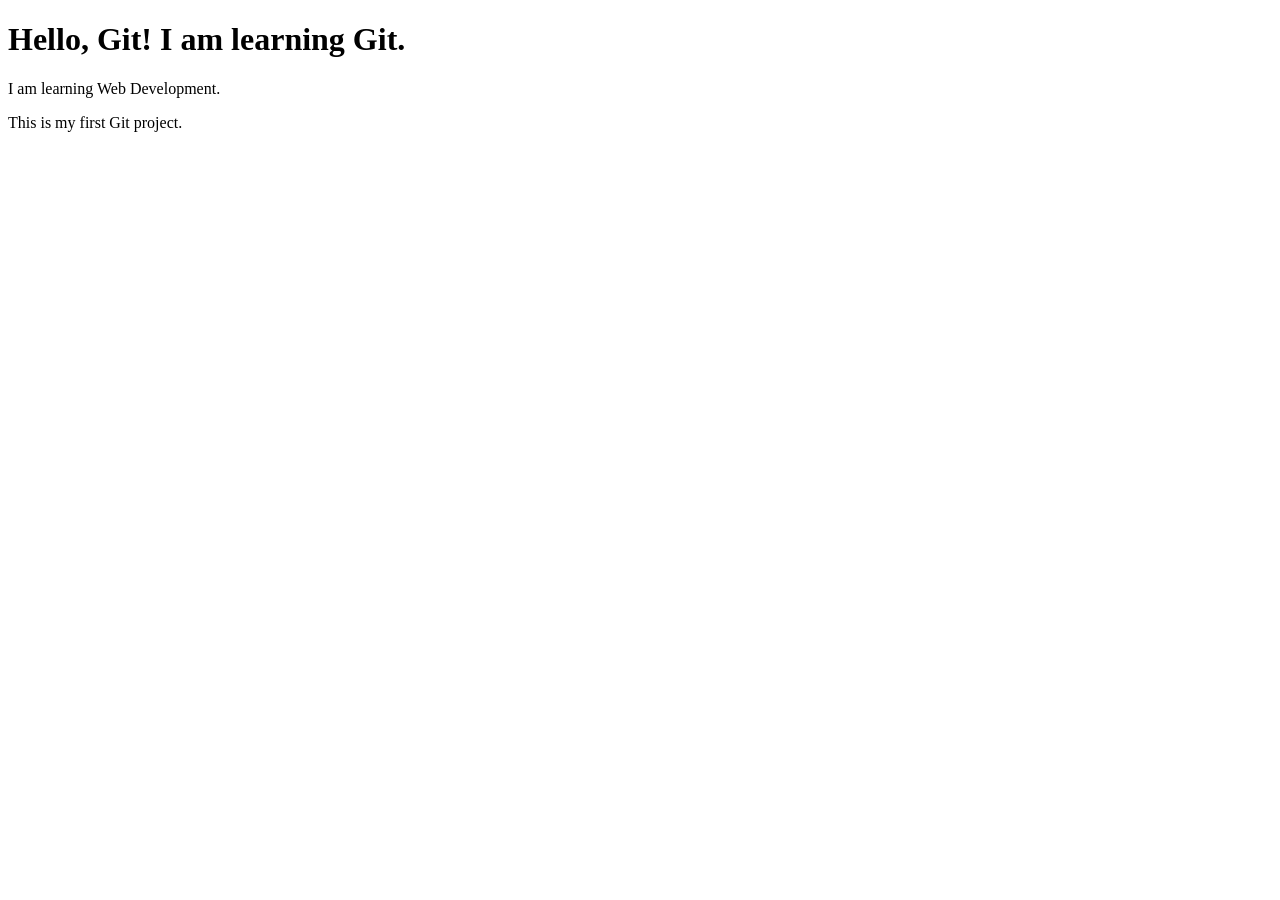
<file: index.html>
<!DOCTYPE html>
<html lang="en">
<head>
    <meta charset="UTF-8">
    <meta name="viewport" content="width=device-width, initial-scale=1.0">
    <title>My Git Practice</title>
</head>
<body>
    <h1>Hello, Git! I am learning Git.</h1>
    <p>I am learning Web Development.</p>
    <p>This is my first Git project.</p>
</body>
</html>
</file>
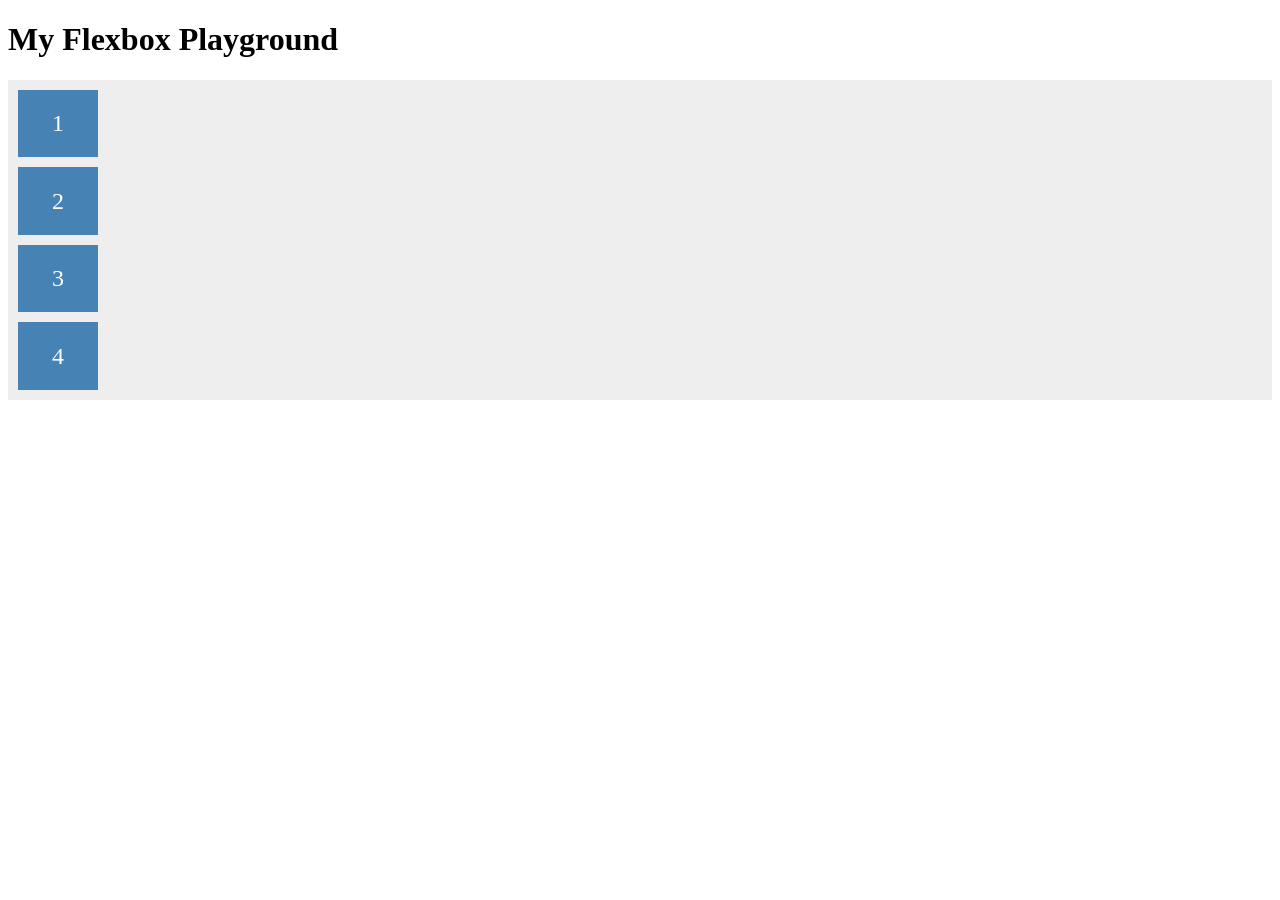
<file: flexbox.html>
<!DOCTYPE html>
<html lang="en">
<head>
    <meta charset="UTF-8">
    <meta name="viewport" content="width=device-width, initial-scale=1.0">
    <title> Flexbox  Practice </title>
    
    <style>
       .container {
          display: flex;
          justify-content: space-between;
          align-items: flex-start;
          flex-direction: column;
          flex-wrap: nowrap;
          gap: 10px;
          height: 300px;
          background-color: #eeeeee;
          padding: 10px;
        }
        .box {
           width: 80px;
           height: 80px;
           background-color: steelblue;
           color: white;
          display: flex;
          justify-content: center;
          align-items: center;
          font-size: 24px;
        }

       .box2 {
          background-color: tomato;
          align-self: center;
       }

       .box1 {
          flex-grow: 2;
       }
      
       .box3 {
           flex-shrink: 0;
        }
    </style>
</head>
<body>
 
     <h1>My Flexbox Playground</h1>
     <div class="container">
       <div class="box">1</div>
       <div class="box">2</div>
       <div class="box">3</div>
       <div class="box">4</div>
    </div>

    
</body>
</html>
</file>
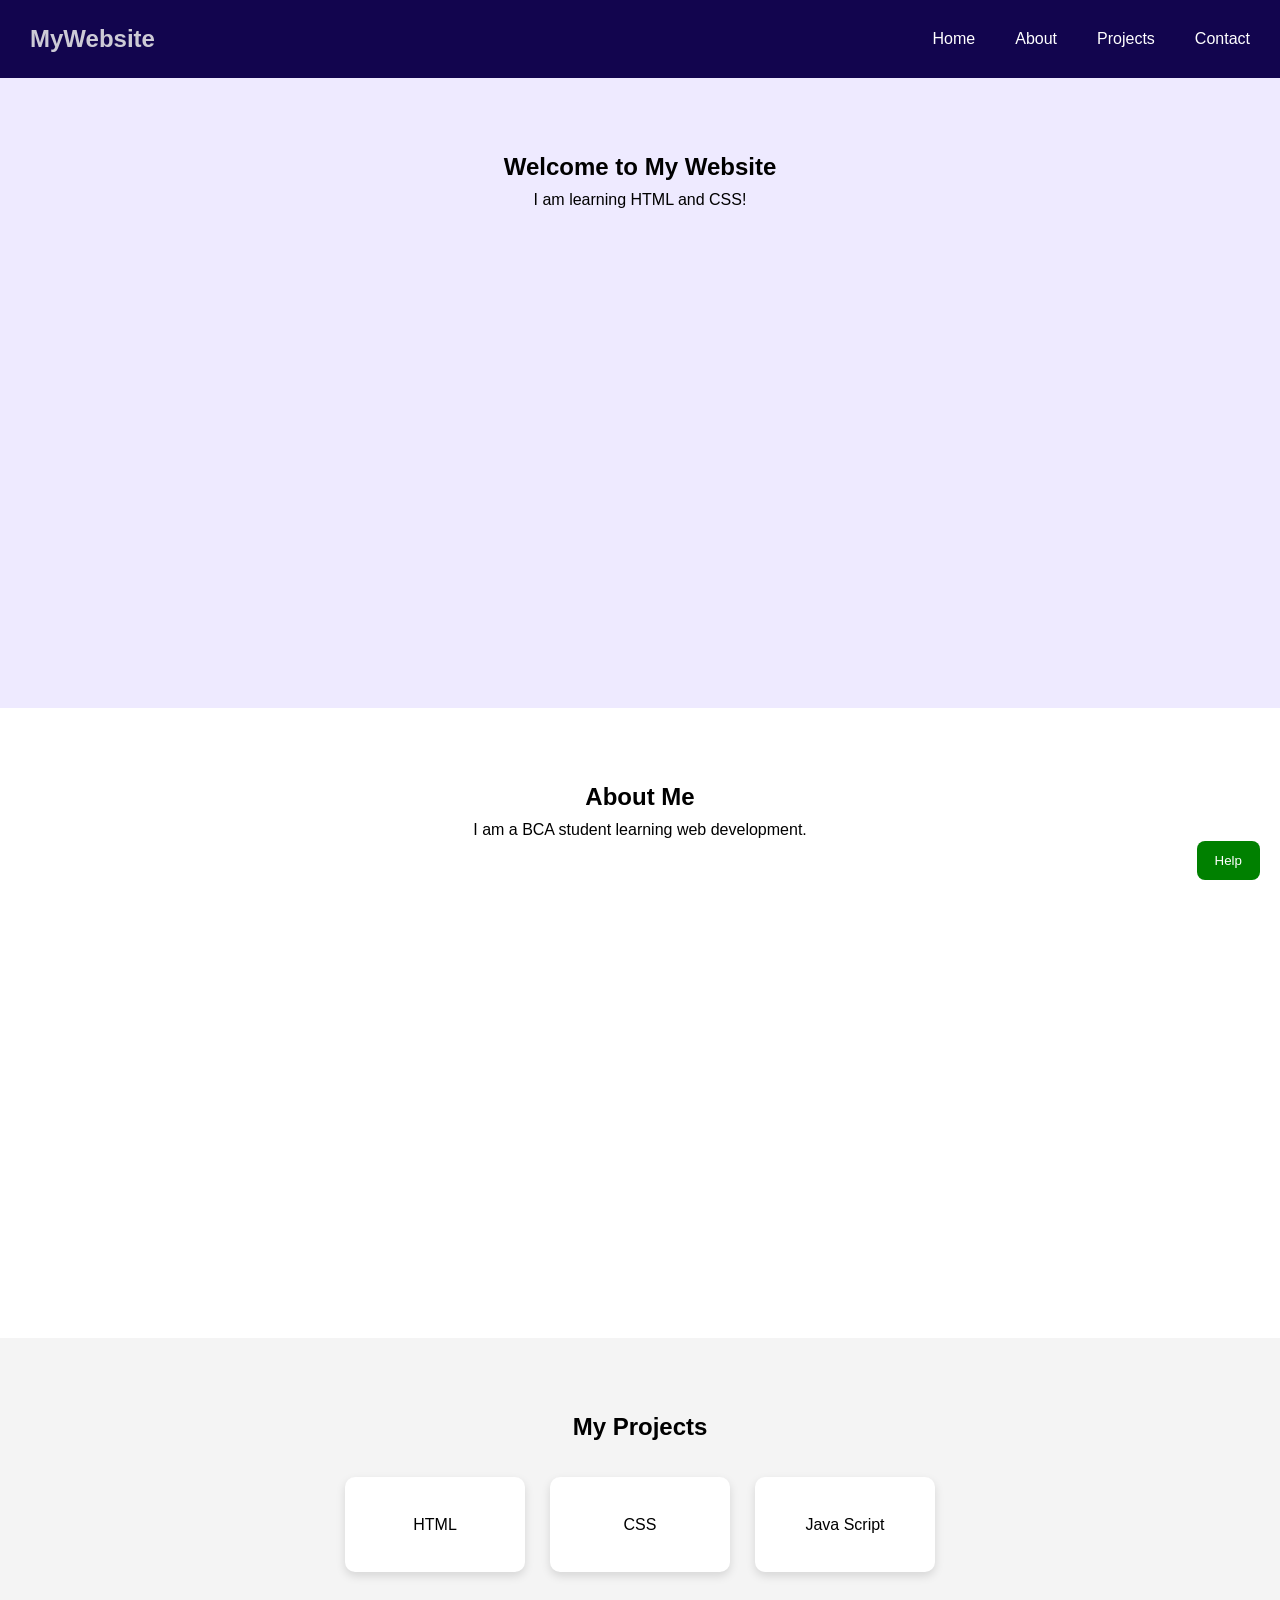
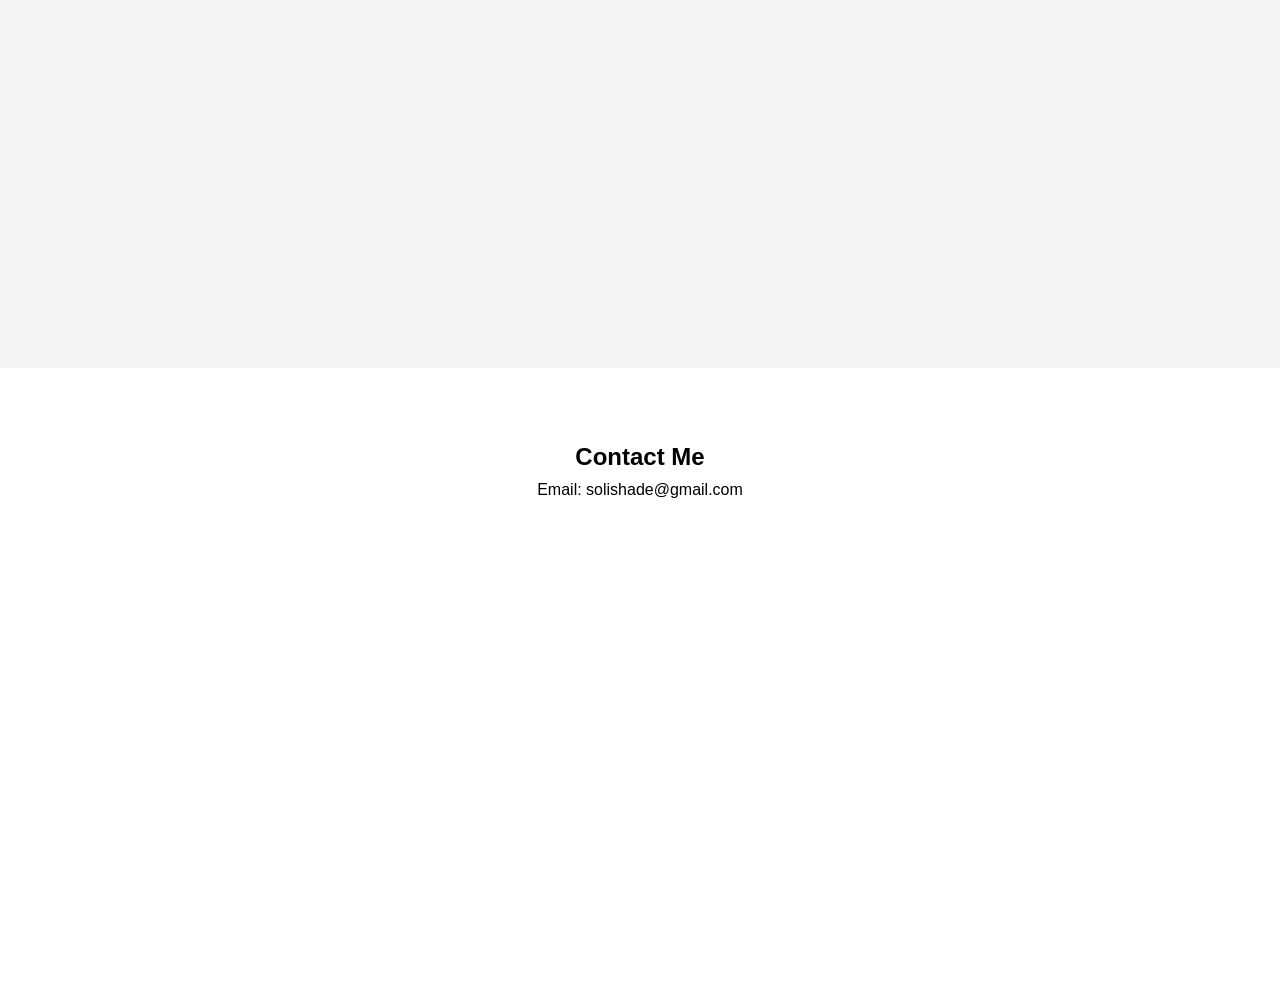
<file: navbarpro.html>
<!DOCTYPE html>
<html lang="en">
<head>
    <meta charset="UTF-8">
    <meta name="viewport" content="width=device-width, initial-scale=1.0">
    <title>My Navbar Project</title>
    <link rel="stylesheet" href="navbarpro.css">
</head>
<body>
    <nav class="navbar">
       <h2 class="logo">MyWebsite</h2>
       <div class="nav-links">
           <a href="#home">Home</a>
           <a href="#about">About</a>
           <a href="#projects">Projects</a>
           <a href="#contact">Contact</a>
        </div>
    </nav>
    <section id="home" class="section home">
        <h1>Welcome to My Website</h1>
        <p>I am learning HTML and CSS!</p>
    </section>
    <section id="about" class="section">
        <h1>About Me</h1>
        <p>I am a BCA student learning web development.</p>
    </section>
    <section id="projects" class="section projects">
        <h1>My Projects</h1>

        <div class="cards">
            <div class="card">HTML</div>
            <div class="card">CSS</div>
            <div class="card">Java Script</div>
        </div>
     </section>

    <section id="contact" class="section">
          <h1>Contact Me</h1>
          <p>Email: solishade@gmail.com</p>
    </section>
    <button class="help-button"
       onclick="alert('How can I help you?')"> 
       Help
    </button>
</body>
</html>
</file>
<file: navbarpro.css>
* {
    margin: 0;
    padding: 0;
    box-sizing: border-box;
}

html {
     scroll-behavior: smooth;
     scroll-padding: 85px;
}
body {
    font-family: Arial,sans-serif;
    line-height: 1.6;
}
.navbar {
     display: flex;
     justify-content: space-between;
     align-items: center;
     flex-wrap: wrap;
     gap: 20px;
  
     padding: 20px 30px;
     background-color: #12054e;
     
     position: sticky;
     top: 0;
     z-index: 10;
}
.logo{
    color: #cdcbd6;
    font-size: 24px;
    font-weight: bold;
}
.nav-links {
      display: flex;
      align-items: center;
      flex-wrap: wrap;
      gap: 40px;
}
.nav-links a{
      color: white;
      text-decoration: none;
      transition: color 0.3s ease;
}
.section {
      min-height: 70vh;
      padding: 70px 30px;
      text-align: center;
}
.home { 
      background-color: #eeeaff;
}
.projects {
     background-color: #f4f4f4;
}
.cards {
     display: flex;
     justify-content: center;
     flex-wrap: wrap;
     gap: 25px;
     margin-top: 30px;
}
.card{
     background-color: white;
     padding: 35px;
    width: 180px;
    border-radius: 10px;
    box-shadow: 0 4px 10px #00000020;
}
.help-button {
   position: fixed;
   bottom: 20px;
   right: 20px;
   z-index: 20;
   
   padding: 12px 18px;
   background-color: green;
   color: white;
   border: none;
   border-radius: 8px;
   cursor: pointer;
}
.help-button:hover {
     background-color: darkgreen;
}
@media (max-width: 600px) {
    .navbar {
       flex-direction: column;
       padding: 15px;
    }
    .nav-links {
       justify-content: center;
       gap: 20px;
    }
    .section {
       padding: 50px 15px;
    }
    .card {
        width: 100%;
        max-width: 300px;
    }
}
</file>
